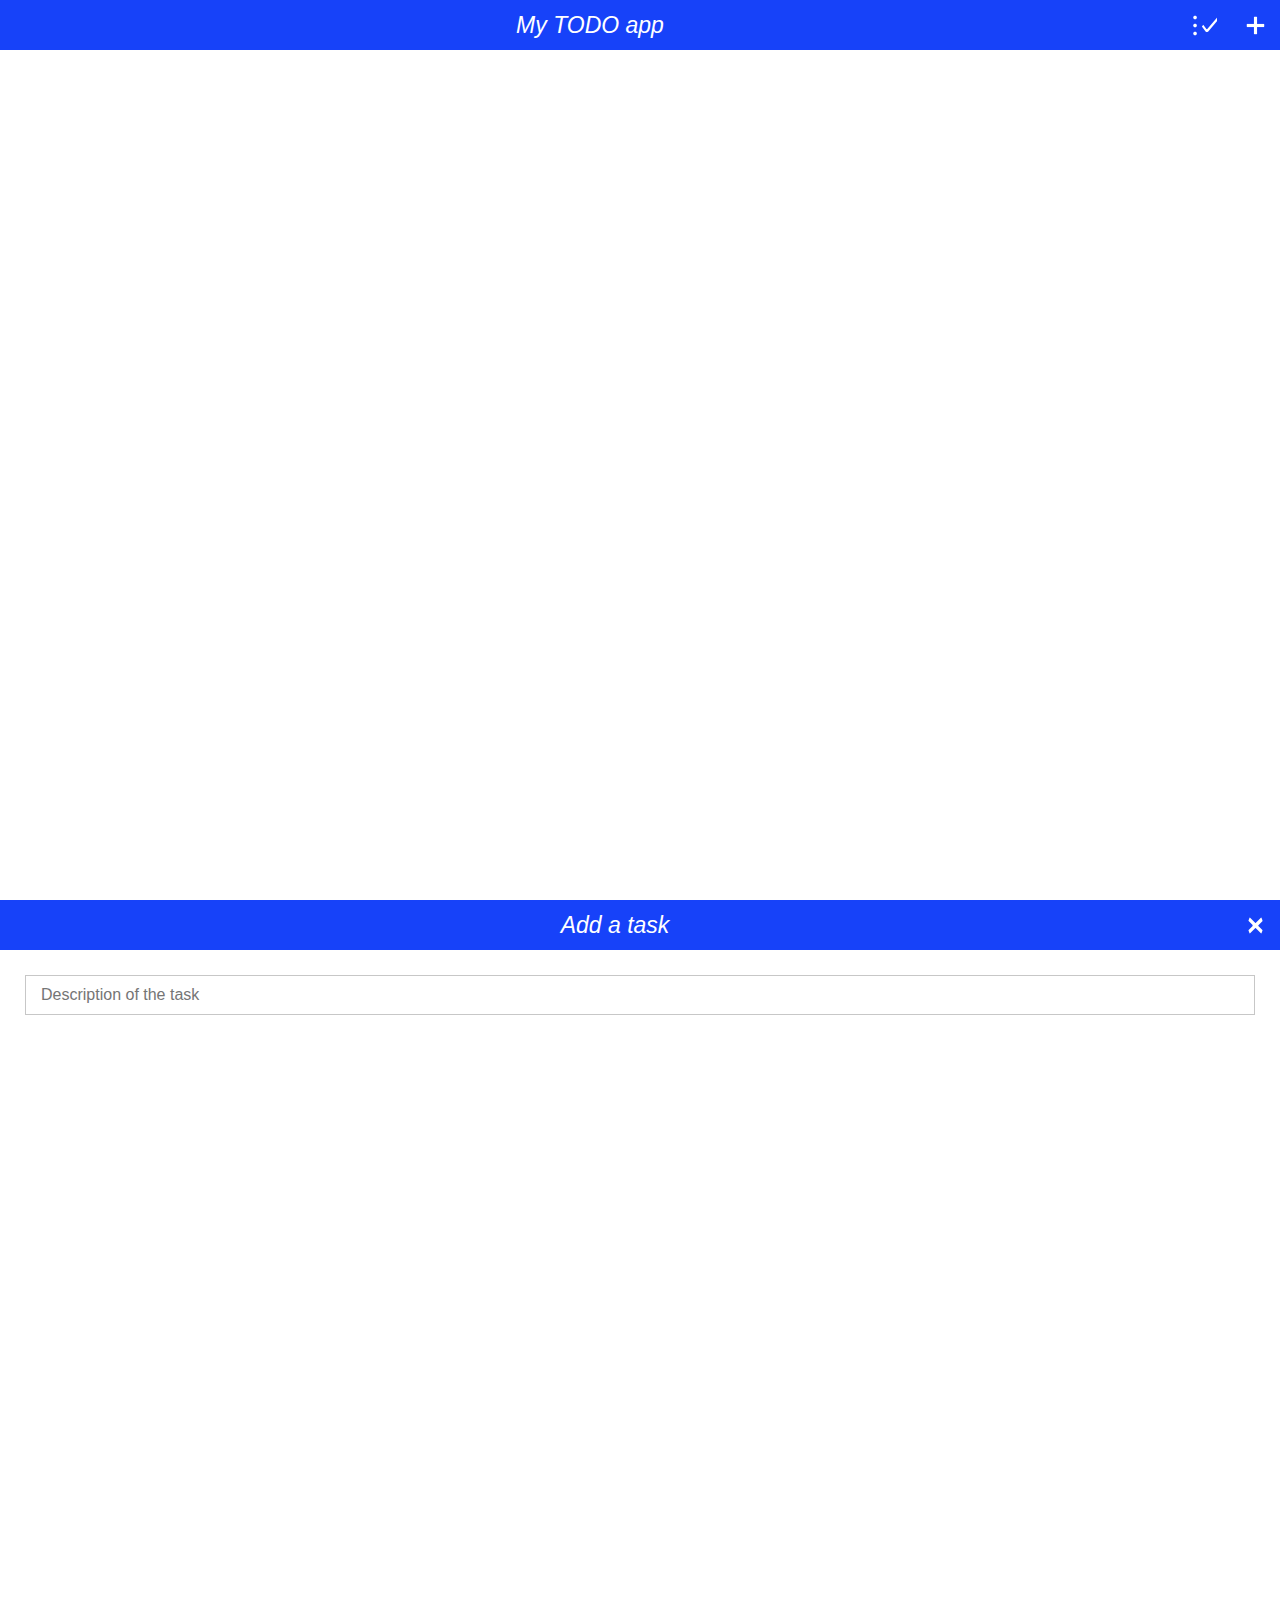
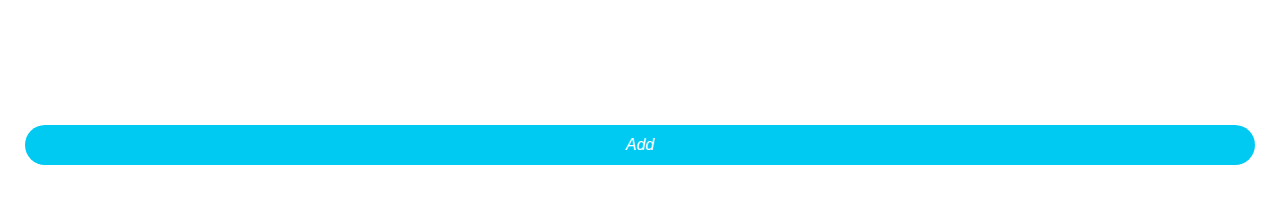
<file: index.html>
<!DOCTYPE html>
<html>
  <head>
    <meta charset="utf-8">
    <meta name="viewport" content="width=device-width,user-scalable=no,initial-scale=1">
    <link href="style/headers.css" rel="stylesheet" type="text/css">
    <link href="style/lists.css" rel="stylesheet" type="text/css">
    <link href="style/switches.css" rel="stylesheet" type="text/css">
    <link href="style/input_areas.css" rel="stylesheet" type="text/css">
    <link href="style/buttons.css" rel="stylesheet" type="text/css">
    <link href="style/custom.css" rel="stylesheet" type="text/css">

    <title>A simple TODO app</title>

    <!-- Inline scripts are forbidden in Firefox OS apps (CSP restrictions),
         so we use a script file. -->
    <script src="app.js" defer></script>

  </head>

  <body>
    <!-- This code is in the public domain. Enjoy! -->

    <section role="region">
      <header class="fixed">
        <menu type="toolbar">
          <a href="#delete" style="display:none"><span class="icon icon-remove" data-icon="delete">remove</span></a>
          <a href="#edit"><span class="icon icon-edit">edit</span></a>
          <a href="#add"><span class="icon icon-add">add</span></a>
        </menu>
        <h1>My TODO app</h1>
      </header>
      <div role="main">
        <section data-type="list">
          <ul id="tasklist">
          </ul>
        </section>
      </div>
    </section>
    <section role="region" class="addDialog">
      <header class="fixed">
        <menu type="toolbar">
          <a href="#" class="close"><span class="icon icon-close">close</span></a>
        </menu>
        <h1>Add a task</h1>
      </header>
      <div role="main">
        <form>
          <p>
            <input type="text" name="description" required="required"
                                                  placeholder="Description of the task"></input>
          </p>
          <p>
            <button id="addNewTask" class="bb-button recommend addTask" href="#" type="submit">Add</a>
          </p>
        </form>
      </div>
    </section>
  </body>

</html>
</file>
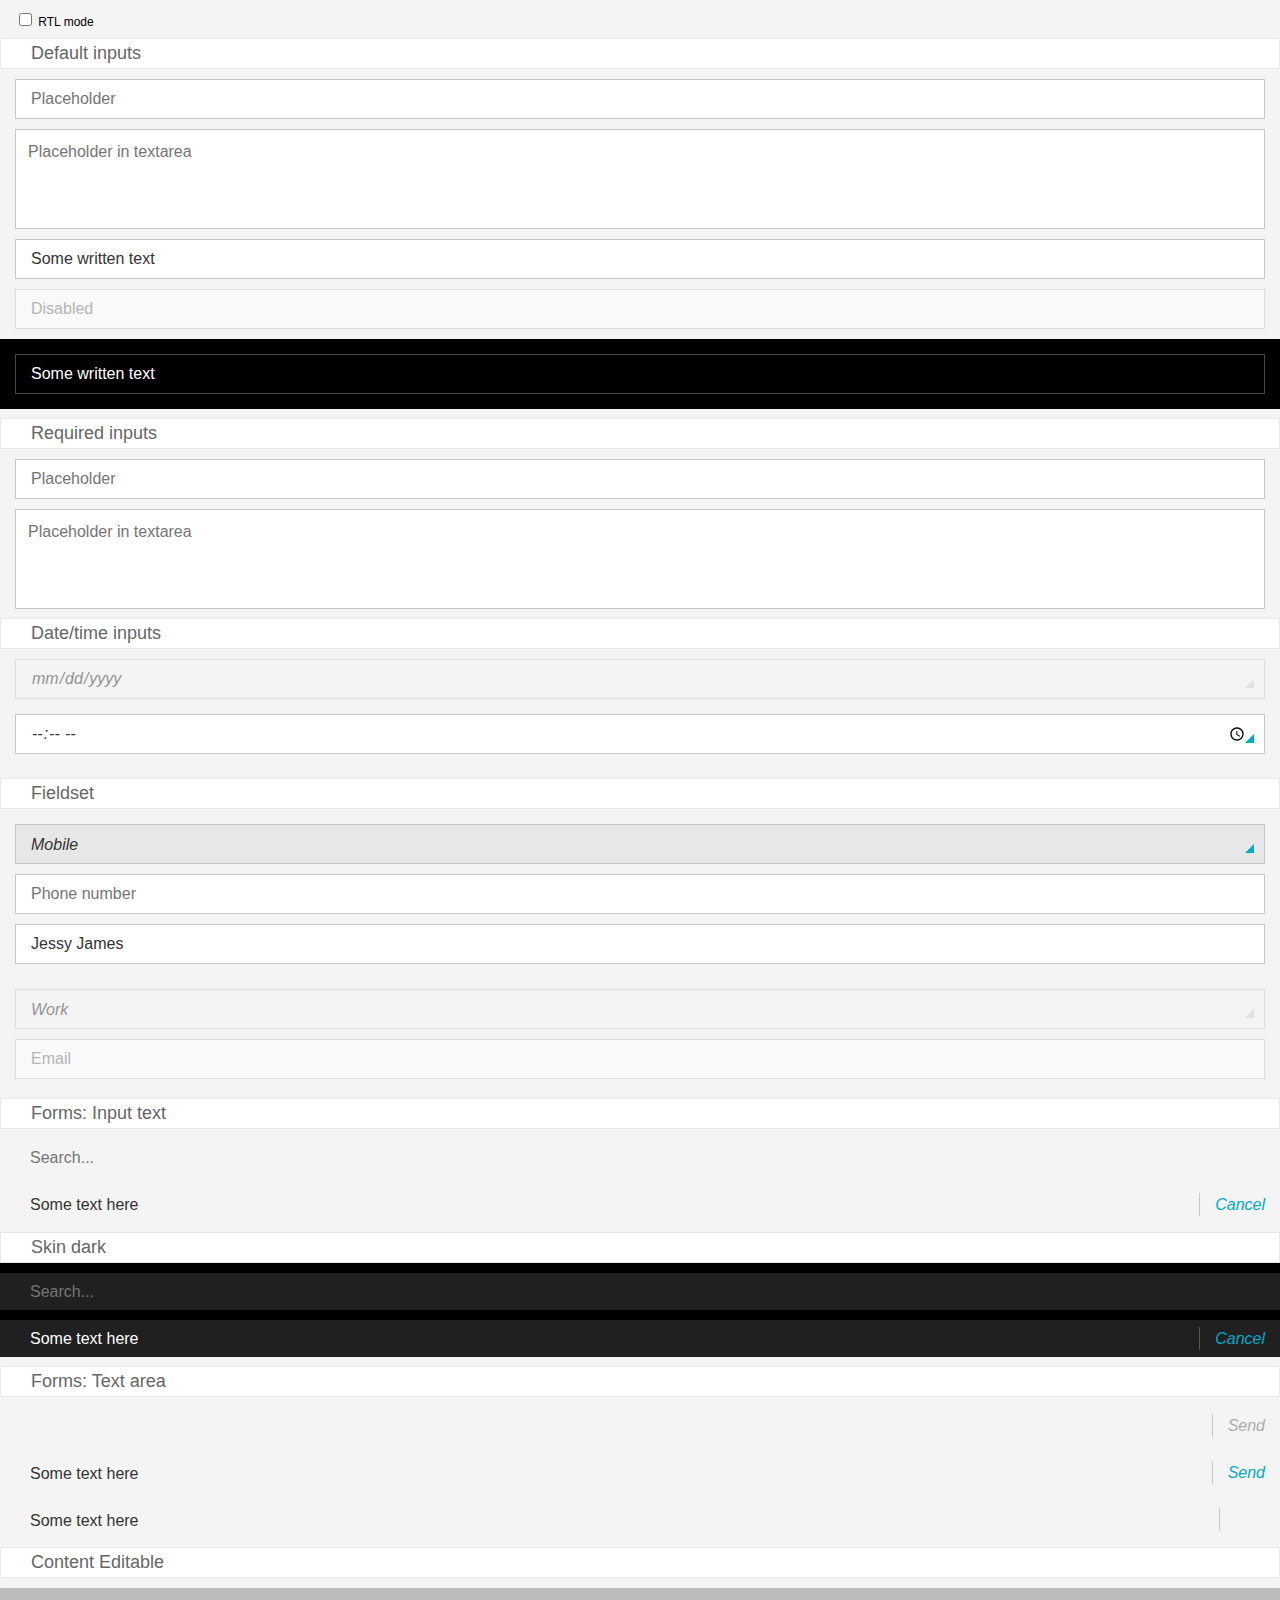
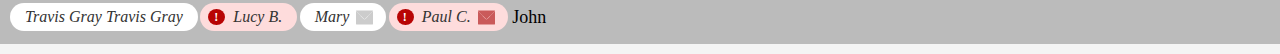
<file: style/input_areas/index.html>
<!DOCTYPE html>
<html dir="ltr">
<head>
  <meta charset="utf-8">

  <title>Input areas</title>
  <link rel="stylesheet" href="../input_areas.css">

  <!--
    This <style>, <script> and <link> is only used for the example code,
    is no needed for the real case use
  -->
  <style>
    html, body {
      margin: 0;
      padding: 0;
      font-size: 10px;
      background-color: #f4f4f4;
    }

    label.bb-docs {
      font-family: sans-serif;
      font-size: 1.2rem;
      margin-left: 1.5rem;
    }

    h2.bb-docs {
      font-family: sans-serif;
      padding: 0.4rem 3rem;
      margin: -0.1rem 0 0;
      border: solid 0.1rem #e8e8e8;
      color: #666;
      font-size: 1.8rem;
      font-weight: 300;
      background-color: #fff;
    }

    form { margin: 1rem 1.5rem; }

    form[role="search"] { margin: 1rem 0; }

    div.skin-dark {
      background: #000;
    }

    div.skin-dark.margins {
      margin: 1rem -1.5rem;
      padding: 1.5rem 1.5rem 0.5rem;
    }

    /**
     *  .bb-editable
     *  Added properties for this example, don't add on app.
     */
    .bb-editable {
      padding: 1.5rem 1rem 0.5rem;
      background: #bbb;
    }

    /**
     *  .icon-email:before
     *  Define the background-image with custom icon for App.
     *  Atention, well need the pseudo-element for compatibility with Building Blocks.
     *
     *  Example:
     *  .icon-mms:before { background-image: url(...); }
     */
    .icon-email:after {
      background-image: url([data-uri]);
    }

    .icon-send {
      background-image: url([data-uri]);
    }

  </style>
  <script>
    window.onload = function(){
      document.getElementById('dir').checked = false;
    };
  </script>
</head>

<body role="application">
  <p dir="ltr">
    <label class="bb-docs">
      <input id="dir" type="checkbox" checked="false"
        onchange="document.documentElement.dir = this.checked ? 'rtl' : 'ltr'">
      RTL mode
    </label>
  </p>
  <h2 class="bb-docs">Default inputs</h2>
  <form>
    <p>
      <input type="text" placeholder="Placeholder">
      <button type="reset">Clear</button>
    </p>

    <p>
      <textarea placeholder="Placeholder in textarea"></textarea>
    </p>

    <p>
      <input type="text" placeholder="Placeholder" value="Some written text" required>
      <button type="reset">Clear</button>
    </p>

    <p>
      <input type="text" placeholder="Disabled" disabled required>
      <button type="reset">Clear</button>
    </p>

    <div class="skin-dark margins">
      <p>
        <input type="text" placeholder="Placeholder" value="Some written text">
        <button type="reset">Clear</button>
      </p>
    </div>
  </form>

  <h2 class="bb-docs">Required inputs</h2>
  <form>
    <p>
      <input type="text" placeholder="Placeholder" required>
      <button type="reset">Clear</button>
    </p>

    <p>
      <textarea placeholder="Placeholder in textarea" required></textarea>
    </p>
  </form>

  <h2 class="bb-docs">Date/time inputs</h2>
  <form>
    <p>
      <input disabled type="date" placeholder="YYYY-MM-DD">
    </p>

    <p>
      <input type="time" placeholder="hh:mm:ss">
    </p>
  </form>

  <h2 class="bb-docs">Fieldset</h2>
  <form>
    <fieldset>
      <legend class="action">Mobile</legend>
      <section>
        <p>
          <input type="tel" placeholder="Phone number">
          <button type="reset">Clear</button>
        </p>
        <p>
          <input type="text" placeholder="Name" value="Jessy James">
          <button type="reset">Clear</button>
        </p>
      </section>
    </fieldset>

    <fieldset disabled>
      <legend>Work</legend>
      <section>
        <p>
          <input type="tel" placeholder="Email">
          <button type="reset">Clear</button>
        </p>
      </section>
    </fieldset>
  </form>

  <h2 class="bb-docs">Forms: Input text</h2>
  <form role="search">
    <p>
      <input type="text" placeholder="Search...">
      <button type="reset">Clear</button>
    </p>
  </form>

  <form role="search">
    <button type="submit">Cancel</button>
    <p>
      <input type="text" placeholder="Search..." value="Some text here">
      <button type="reset">Clear</button>
    </p>
  </form>

  <div class="skin-dark">
  <h2 class="bb-docs">Skin dark</h2>
    <form role="search" class="skin-dark">
      <p>
        <input type="text" placeholder="Search...">
        <button type="reset">Clear</button>
      </p>
    </form>

    <form role="search" class="skin-dark">
      <button type="submit">Cancel</button>
      <p>
        <input type="text" placeholder="Search..." value="Some text here">
        <button type="reset">Clear</button>
      </p>
    </form>
  </div>

  <h2 class="bb-docs">Forms: Text area</h2>
  <form role="search" class="bottom">
    <!-- this button should be enabled after start typing in the input field-->
    <button type="submit" disabled>Send</button>
    <p>
      <textarea></textarea>
    </p>
  </form>

  <form role="search" class="bottom">
    <button type="submit">Send</button>
    <p>
      <textarea>Some text here</textarea>
    </p>
  </form>

  <form role="search" class="bottom">
    <button type="submit" class="icon icon-send">Send</button>
    <p>
      <textarea>Some text here</textarea>
    </p>
  </form>

  <h2 class="bb-docs">Content Editable</h2>
  <ul class="bb-editable">
    <li contenteditable="false">Travis Gray Travis Gray</li>
    <li class="invalid" contenteditable="false">Lucy B.</li>
    <li class="icon icon-email" contenteditable="false">Mary</li>
    <li class="invalid icon icon-email" contenteditable="false">Paul C.</li>
    <li contenteditable="true">John</li>
  </ul>

</body>
</html>
</file>
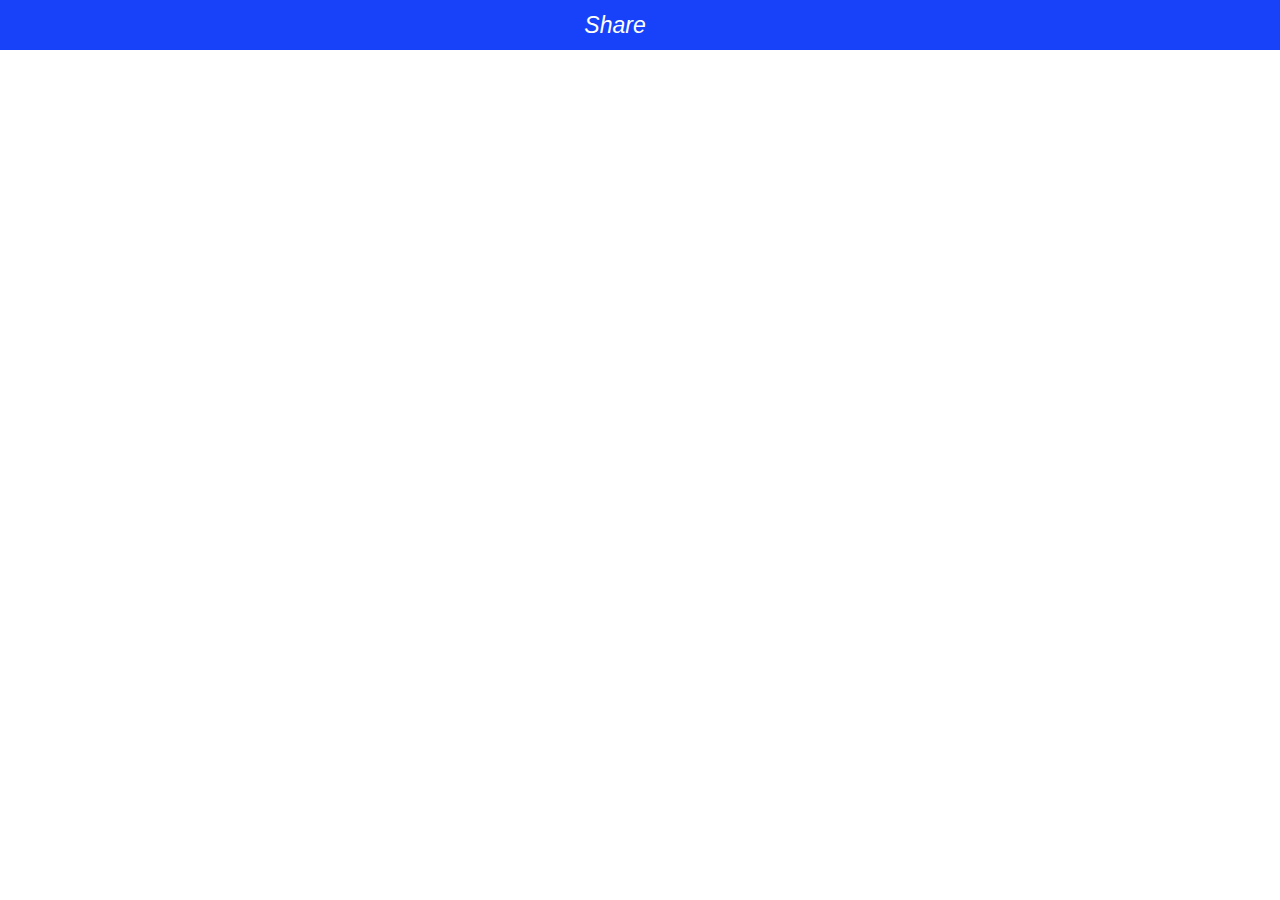
<file: share-activity.html>
<!DOCTYPE html>
<html>
  <head>
    <meta charset="utf-8">
    <meta name="viewport" content="width=device-width,user-scalable=no,initial-scale=1">
    <link href="style/headers.css" rel="stylesheet" type="text/css">
    <link href="style/lists.css" rel="stylesheet" type="text/css">
    <link href="style/switches.css" rel="stylesheet" type="text/css">
    <link href="style/input_areas.css" rel="stylesheet" type="text/css">
    <link href="style/buttons.css" rel="stylesheet" type="text/css">
    <link href="style/custom.css" rel="stylesheet" type="text/css">

    <title>Share screen</title>

    <!-- Inline scripts are forbidden in Firefox OS apps (CSP restrictions),
         so we use a script file. -->
    <script src="app.js" defer></script>

  </head>

  <body>
    <!-- This code is in the public domain. Enjoy! -->

    <section role="region">
      <header class="fixed">
        <menu type="toolbar">
          <a href="#share"><span class="icon icon-share">share</span></a>
        </menu>
        <h1>Share</h1>
      </header>
    </section>
  </body>

</html>
</file>
<file: style/headers.css>
/* -------------------------------------------------------------------
  HEADERS: layout
  Form factor or Skin dependent styles should NOT be defined here.
------------------------------------------------------------------- */

section[role="region"] > header:first-child {
  position: relative;
  display: block;
  z-index: 10;
  padding: 0;
  height: 5rem;
  border: none;
}

section[role="region"] > header:first-child h1 {
  font-size: 2.3rem;
  line-height: 5rem;
  white-space: nowrap;
  text-overflow: ellipsis;
  display: block;
  overflow: hidden;
  margin: 0;
  padding: 0 1rem;
  height: 100%;
  font-weight: 300;
  font-style: italic;
  text-align: center;
}

section[role="region"] > header:first-child h1 em {
  font-weight: 400;
  font-size: 1.5rem;
  line-height: 1em;
  font-style: normal;
}

section[role="region"] > header:first-child menu {
  height: 100%;
  float: right;
  padding: 0;
  margin: 0;
}

/* ----------------------------------
  Buttons
---------------------------------- */

section[role="region"] > header:first-child a,
section[role="region"] > header:first-child button {
  box-sizing: border-box;
  position: relative;
  display: block;
  overflow: hidden;
  float: left;
  min-width: 5rem;
  width: auto;
  height: 5rem;
  border: none;
  background: none;
  padding: 0 1rem;
  margin: 0;
  font-weight: 400;
  font-size: 1.5rem;
  line-height: 5rem;
  border-radius: 0;
  text-decoration: none;
  text-align: center;
  text-shadow: none;
  font-style: italic;
}

/* Pressed state */
section[role="region"] > header:first-child a:focus {
  outline: none;
}

section[role="region"] > header:first-child button::-moz-focus-inner {
  outline: none;
  border: none;
  margin-top: -0.2rem; /* To fix line-height bug (697451) */
  padding: 0;
}

/* Disabled state */
section[role="region"] > header:first-child a[aria-disabled="true"],
section[role="region"] > header:first-child button[disabled] {
  opacity: 0.3;
  pointer-events: none;
}

/* ----------------------------------
  Icons
---------------------------------- */

section[role="region"] > header:first-child .icon {
  display: block;
  width: 3rem;
  height: 5rem;
  background: transparent no-repeat center / 3rem auto;
  font-size: 0;
}

/* ----------------------------------
  Subheader
---------------------------------- */

section[role="region"] > header {
  z-index: 0;
  height: auto;
}

section[role="region"] header h2 {
  margin: 0;
  padding: 0.8rem 3rem;
  font-weight: 400;
  font-size: 1.5rem;
  line-height: 1.8rem;
}

/* -----------------------------------------------------------------
  HEADER SKIN: default
  Default values in case we are not overriding them using
  class="skin-*"
----------------------------------------------------------------- */

section[role="region"] > header:first-child {
  color: #fff;
  background-color: #f97c17;
}

section[role="region"] > header:first-child h1 {
  color: #fff;
}

section[role="region"] > header:first-child a,
section[role="region"] > header:first-child button {
  color: rgba(0,0,0,0.6);
}

section[role="region"] > header:first-child a:active,
section[role="region"] > header:first-child button:active,
section[role="region"] > header:first-child a:hover,
section[role="region"] > header:first-child button:hover {
  background-color: rgba(0,0,0,0.07);
}

section[role="region"] > header:first-child a:focus,
section[role="region"] > header:first-child button:focus {
  background-color: transparent;
}

/* ----------------------------------
  Icons
---------------------------------- */

section[role="region"] > header:first-child .icon-add {
  background-image: url(headers/images/icons/add.png);
}

section[role="region"] > header:first-child .icon-compose {
  background-image: url(headers/images/icons/compose.png);
}

section[role="region"] > header:first-child .icon-edit {
  background-image: url(headers/images/icons/edit.png);
}

section[role="region"] > header:first-child .icon-send {
  background-image: url(headers/images/icons/send.png);
}

section[role="region"] > header:first-child .icon-close {
  background-image: url(headers/images/icons/close.png);
}

section[role="region"] > header:first-child .icon-back {
  background-image: url(headers/images/icons/back.png);
}

section[role="region"] > header:first-child .icon-menu {
  background-image: url(headers/images/icons/menu.png);
}

section[role="region"] > header:first-child .icon-user {
  background-image: url(headers/images/icons/user.png);
}

section[role="region"] > header:first-child .icon-up {
  background-image: url(headers/images/icons/up.png);
}

section[role="region"] > header:first-child .icon-down {
  background-image: url(headers/images/icons/down.png);
}

section[role="region"] > header:first-child .icon-options {
  background-image: url(headers/images/icons/options.png);
}

/* ----------------------------------
  Subheader
---------------------------------- */

section[role="region"] header h2 {
  color: #424242;
  border-bottom: solid 0.1rem #e6e6e6;
}

/* -----------------------------------------------------------------
  HEADER SKIN: comms
  .skin-comms will override default values
----------------------------------------------------------------- */

.skin-comms section[role="region"] > header:first-child,
section[role="region"].skin-comms > header:first-child {
  background-color: #00adad;
}

.skin-comms section[role="region"] > header:first-child a,
.skin-comms section[role="region"] > header:first-child button,
section[role="region"].skin-comms > header:first-child a,
section[role="region"].skin-comms > header:first-child button {
  color: rgba(0,0,0,0.5);
}

.skin-comms section[role="region"] > header:first-child a:active,
.skin-comms section[role="region"] > header:first-child button:active,
.skin-comms section[role="region"] > header:first-child a:hover,
.skin-comms section[role="region"] > header:first-child button:hover,
section[role="region"].skin-comms > header:first-child a:active,
section[role="region"].skin-comms > header:first-child button:active,
section[role="region"].skin-comms > header:first-child a:hover,
section[role="region"].skin-comms > header:first-child button:hover {
  background-color: rgba(0,0,0,0.1);
}

.skin-comms section[role="region"] > header:first-child a:focus,
.skin-comms section[role="region"] > header:first-child button:focus,
section[role="region"].skin-comms > header:first-child a:focus,
section[role="region"].skin-comms > header:first-child button:focus {
  background-color: transparent;
}

/* -----------------------------------------------------------------
  HEADER SKIN: dark
  .skin-dark will override default values
----------------------------------------------------------------- */

section[role="region"].skin-dark > header:first-child,
.skin-dark > section[role="region"] > header:first-child {
  background-color: #242d33;
}

.skin-dark section[role="region"] > header:first-child a,
.skin-dark section[role="region"] > header:first-child button,
section[role="region"].skin-dark > header:first-child a,
section[role="region"].skin-dark > header:first-child button {
  color: #00aac5;
}

.skin-dark section[role="region"] > header:first-child a:active,
.skin-dark section[role="region"] > header:first-child button:active,
.skin-dark section[role="region"] > header:first-child a:hover,
.skin-dark section[role="region"] > header:first-child button:hover,
section[role="region"].skin-dark > header:first-child a:active,
section[role="region"].skin-dark > header:first-child button:active,
section[role="region"].skin-dark > header:first-child a:hover,
section[role="region"].skin-dark > header:first-child button:hover {
  background-color: rgba(0,0,0,0.4);
}

.skin-dark section[role="region"] > header:first-child a:focus,
.skin-dark section[role="region"] > header:first-child button:focus,
section[role="region"].skin-dark > header:first-child a:focus,
section[role="region"].skin-dark > header:first-child button:focus {
  background-color: transparent;
}

section[role="region"].skin-dark header h2,
.skin-dark > section[role="region"] header h2 {
  background-color: #2c353b;
  color: #fff;
  border: none;
}

/* -----------------------------------------------------------------
  HEADER SKIN: organic
  .skin-organic will override default values
----------------------------------------------------------------- */

section[role="region"].skin-organic > header:first-child,
.skin-organic section[role="region"] > header:first-child {
  color: #868692;
  background-color: #f4f4f4;
}

section[role="region"].skin-organic > header:first-child h1,
.skin-organic section[role="region"] > header:first-child h1 {
  color: #868692;
}

section[role="region"].skin-organic > header:first-child a,
section[role="region"].skin-organic > header:first-child button,
.skin-organic section[role="region"] > header:first-child a,
.skin-organic section[role="region"] > header:first-child button {
  color: #00aac5;
}

section[role="region"].skin-organic > header:first-child a:focus,
section[role="region"].skin-organic > header:first-child button:focus,
.skin-organic section[role="region"] > header:first-child a:focus,
.skin-organic section[role="region"] > header:first-child button:focus {
  background-color: transparent;
}

/* ----------------------------------
  Icons
---------------------------------- */

section[role="region"].skin-organic > header:first-child .icon-back,
.skin-organic section[role="region"] > header:first-child .icon-back {
  background-image: url(headers/images/icons/organic/back.png);
}

section[role="region"].skin-organic > header:first-child .icon-close,
.skin-organic section[role="region"] > header:first-child .icon-close {
  background-image: url(headers/images/icons/organic/close.png);
}

section[role="region"].skin-organic > header:first-child .icon-add,
.skin-organic section[role="region"] > header:first-child .icon-add {
  background-image: url(headers/images/icons/organic/add.png);
}

section[role="region"].skin-organic > header:first-child .icon-edit,
.skin-organic section[role="region"] > header:first-child .icon-edit {
  background-image: url(headers/images/icons/organic/edit.png);
}

/* ----------------------------------
  Subheader
---------------------------------- */

section[role="region"].skin-organic header h2,
.skin-organic section[role="region"] header h2 {
  background-color: #e7e7e7;
  color: #4d4d4d;
  border: none;
}
</file>
<file: style/lists.css>
/* ----------------------------------
 * Lists
 * ---------------------------------- */
[data-type="list"] {
  font-weight: 400;
  padding: 0 1.5rem;
}

[data-type="list"] ul {
  list-style: none;
  margin: 0;
  padding: 0;
  overflow: hidden;
}

[data-type="list"] strong {
  font-weight: 500;
}

/* Title divisors */
[data-type="list"] header {
  padding: 0 1.5rem;
  margin: 0;
  font-size: 1.6rem;
  height: 3rem;
  line-height: 4rem;
  font-weight: normal;
  color: #ff4e00;
  text-transform: uppercase;
  overflow: hidden;
  text-overflow: ellipsis;
  white-space: nowrap;
}

/* List items */
[data-type="list"] li {
  width: 100%;
  height: 6rem;
  box-sizing: border-box;
  border-bottom: solid 0.1rem #e7e7e7;
  color: #333;
  margin: 0;
  display: block;
  position: relative;
}

[data-type="list"] li:last-child {
  border: none;
}

/* Pressed State */
li a:active {
  background-color: transparent; /* remove default color for active state */
}

[data-type="list"] li > a {
  text-decoration: none;
  color: #333;
  display: block;
  height: 6rem;
  position: relative;
  border: none;
  outline: none;
}

[data-type="list"].active li:after,
[data-type="list"] li > a:after {
  content: "";
  pointer-events: none;
  position: absolute;
  left: -1.5rem;
  top: 0;
  right: -1.5rem;
  bottom: 0;
}

[data-type="list"].active li:active:after,
[data-type="list"] li > a:active:after {
  background-color: rgba(0,213,255,0.3);
}

/* Disabled */
[data-type="list"] li[aria-disabled="true"] {
  pointer-events: none;
  opacity: 0.2;
  border-color: #888;
}

/* Graphic content */
[data-type="list"] aside {
  float: left;
  margin: 0;
  -moz-margin-end: 0.5rem;
  height: 100%;
  position: relative;
}

[data-type="list"] li > a aside,
[data-type="list"] li > a aside.icon {
  background-color: transparent;
}

[data-type="list"] aside.pack-end {
  float: right;
  margin: 0;
  -moz-margin-start: 0.5rem;
  text-align: end;
}

[data-type="list"] aside.icon {
  width: 3rem;
  height: 6rem;
  background: #fff no-repeat left center / 100% auto;
  font-size: 0;
  display: block;
  overflow: hidden;
}

[data-type="list"] aside span[data-type=img],
[data-type="list"] aside img {
  display: block;
  overflow: hidden;
  width: 5rem;
  height: 5rem;
  border-radius: 2.5rem;
  margin-top: 0.5rem;
  box-sizing: border-box;
  background: transparent center center / cover;
  position: relative;
}

[data-type="list"] [data-icon] {
  font-size: 0;
}

[data-type="list"] [data-icon]:before {
  line-height: 6rem;
  text-align: center;
  width: 3rem;
  color: #333;
}

/* Text content */
[data-type="list"] li p {
  white-space: nowrap;
  overflow: hidden;
  text-overflow: ellipsis;
  border: none;
  display: block;
  margin: 0;
  color: #858585;
  font-size: 1.5rem;
  line-height: 2rem;
}

[data-type="list"] li p:first-of-type {
  font-size: 1.8rem;
  line-height: 2.2rem;
  color: #333;
  padding: 1rem 0 0;
}

[data-type="list"] li p:only-child,
[data-type="list"] li p:first-of-type:last-of-type {
  line-height: 4rem;
}

[data-type="list"] li p em {
  font-size: 1.5rem;
  font-style: normal;
}

[data-type="list"] li p time {
  -moz-margin-end: 0.3rem;
  text-transform: uppercase;
}

/* Checkable content */
[data-type="list"] li > .pack-checkbox,
[data-type="list"] li > .pack-switch {
  pointer-events: none;
  position: absolute;
  top: -0.1rem;
  bottom: 0;
  /* Intentionally adding a conflict between right/left here: this will be
   * resolved differently whether we're in LTR or RTL mode. */
  right: -4rem;
  left: -4rem;
  width: calc(100% + 4rem);
  height: auto;
}

[data-type="list"] li > .pack-checkbox input ~ span:after,
[data-type="list"] li > .pack-switch input ~ span:after {
  /* because width is set in switches.css, the conflict between left/right will
   * be resolved in favor of "left" in LTR and "right" in RTL */
  left: 0;
  right: 0;
  -moz-margin-start: 0;
}

/* Edit mode */
[data-type="list"] [data-type="edit"] li {
  -moz-padding-start: 4rem;
}

[data-type="list"] [data-type="edit"] li > .pack-checkbox,
[data-type="list"] [data-type="edit"] li > .pack-switch {
  pointer-events: auto;
  left: 0;
  right: 0;
}

[data-type="list"] [data-type="edit"] li > a {
  pointer-events: none;
}

[data-type="list"] [data-type="edit"] li > a:active:after,
[data-type="list"] [data-type="edit"] li > a:hover:after {
  display: none;
}

[data-type="list"] [data-type="edit"] aside.pack-end {
  display: none;
}

/* Themes */
.skin-comms [data-type="list"] header {
  color: #4997a7;
}

/* RTL View */
html[dir="rtl"] [data-type="list"] aside {
  float: right;
}

html[dir="rtl"] [data-type="list"] aside.pack-end {
  float: left;
}
</file>
<file: style/switches.css>
/* ----------------------------------
 * CHECKBOXES / RADIOS
 * ---------------------------------- */

label.pack-checkbox,
label.pack-switch {
  display: inline-block;
  vertical-align: middle;
  width: 5rem;
  height: 5rem;
  position: relative;
  background: none;
}

label.pack-checkbox input,
label.pack-switch input {
  margin: 0;
  opacity: 0;
  position: absolute;
  top: 0;
  /* the conflict between left/right/width is resolved differently in LTR and
   * RTL. The goal here is to keep "input" invisible */
  left: 0;
  right: 0;
  width: 0;
}

label.pack-checkbox input ~ span:after {
  content: '';
  position: absolute;
  /* CSS will resolve the conflict among left, right, and width "intelligently"
     and pick left+width for LTR and right+width for RTL. */
  left: 50%;
  right: 50%;
  top: 50%;
  margin: 0;
  margin-top: -1.1rem;
  -moz-margin-start: -1.1rem;
  width: 2.2rem;
  height: 2.2rem;
  pointer-events: none;
}

label.pack-checkbox input ~ span:after {
  background: url(switches/images/check/default.png) no-repeat center top / 2.2rem auto;
}

/* checkbox & radio: disabled state */
label.pack-checkbox input:disabled ~ span:after {
  opacity: 0.4;
}

label.pack-checkbox input:checked ~ span:after,
label.pack-switch input:checked ~ span:after {
  background-position: center bottom;
}

/* 'Dangerous' switches */

label.pack-checkbox.danger input ~ span:after {
  background-image: url(switches/images/check/danger.png);
}

/* ----------------------------------
 * ON/OFF SWITCHES
 * ---------------------------------- */

label.pack-switch input ~ span:after {
  content: '';
  position: absolute;
  right: 0;
  top: 50%;
  width: 6rem;
  margin: -1.4rem 0 0;
  height: 2.7rem;
  pointer-events: none;
  border-radius: 1.35rem;
  overflow: hidden;
  background: #e6e6e6 url(switches/images/switch/background_off.png) no-repeat -3.2rem 0 / 9.2rem 2.7rem;
  transition: background 0.2s ease;
}

/* switch: 'ON' state */
label.pack-switch input:checked ~ span:after {
  background: #e6e6e6 url(switches/images/switch/background.png) no-repeat 0 0 / 9.2rem 2.7rem;
}

/* switch: disabled state */
label.pack-switch input:disabled ~ span:after {
  opacity: 0.4;
}

label.pack-switch input.uninit ~ span:after {
  transition: none;
}

/******************************************************************************
 * Right-To-Left tweaks
 */

html[dir="rtl"] label.pack-switch input ~ span:after {
  left: 0;
  right: unset;
}

html[dir="rtl"] label.pack-switch input ~ span:after {
  background-position: 0;
}

/* switch: 'ON' state */
html[dir="rtl"] label.pack-switch input:checked ~ span:after {
  background-image: url(switches/images/switch/background_rtl.png);
  background-position: -3.2rem 0;
}
</file>
<file: style/input_areas.css>
/* ----------------------------------
* Input areas
* ---------------------------------- */
input[type="text"],
input[type="password"],
input[type="email"],
input[type="tel"],
input[type="search"],
input[type="url"],
input[type="number"],
textarea {
  font-family: sans-serif;
  box-sizing: border-box;
  display: block;
  width: 100%;
  height: 4rem;
  line-height: 4rem;
  resize: none;
  padding: 0 1.5rem;
  font-size: 1.6rem;
  border: 0.1rem solid #c7c7c7;
  border-radius: 0;
  box-shadow: none; /* override the box-shadow from the system (performance issue) */
  color: #333;
  background: #fff;
  margin: 0 0 1rem 0;
  unicode-bidi: -moz-plaintext;
}

label:active {
  background-color: transparent;
}

textarea {
  height: 10rem;
  max-height: 10rem;
  line-height: 2rem;
}

input::-moz-placeholder,
textarea::-moz-placeholder {
  color: #a9a9a9;
  opacity: 1;
  font-style: italic;
  font-weight: 400;
}

input[disabled],
textarea[disabled] {
  opacity: 0.5;
}

.skin-dark input[type="text"],
.skin-dark input[type="password"],
.skin-dark input[type="email"],
.skin-dark input[type="tel"],
.skin-dark input[type="search"],
.skin-dark input[type="url"],
.skin-dark input[type="number"],
.skin-dark textarea  {
  color: #fff;
  background-color: transparent;
  border-color: #454545;
}

form p {
  position: relative;
  margin: 0;
}

form p input + button[type="reset"],
form p textarea + button[type="reset"] {
  position: absolute;
  top: 0;
  right: -0.3rem;
  width: 4rem;
  height: 4rem;
  padding: 0;
  border: none;
  font-size: 0;
  opacity: 0;
  pointer-events: none;
  background: url(input_areas/images/clear.png) no-repeat 50% 50% / 2.4rem auto;
}


.skin-dark p input + button[type="reset"],
.skin-dark p textarea + button[type="reset"] {
  background-image: url(input_areas/images/clear_dark.png);
}

/* To avoid colission with BB butons */
li input + button[type="reset"]:after,
li textarea + button[type="reset"]:after {
  background: none;
}

textarea {
  padding: 1.2rem;
}

form p input:focus {
  padding-right: 3rem;
}

form p input:focus + button[type="reset"],
form p textarea:focus + button[type="reset"] {
  opacity: 1;
  pointer-events: all;
}

/* Fieldset */
fieldset {
  position: relative;
  overflow: hidden;
  margin: 1.5rem 0 0 0;
  padding: 0;
  font-size: 2rem;
  line-height: 1em;
  background: none;
  border: 0;
}

fieldset legend,
input[type="date"],
input[type="time"],
input[type="datetime"],
input[type="datetime-local"] {
  border: 0.1rem solid #c7c7c7;
  width: 100%;
  box-sizing: border-box;
  font-family: sans-serif;
  font-style: italic;
  font-size: 1.6rem;
  margin: 0 0 1.5rem;
  padding: 0 1.5rem;
  text-overflow: ellipsis;
  white-space: nowrap;
  overflow: hidden;
  height: 4rem;
  color: #333;
  border-radius: 0;
  background: #fff url(input_areas/images/dialog.svg) no-repeat calc(100% - 1rem) calc(100% - 1rem);
}

fieldset legend {
  margin: 0 0 1rem;
  padding: 1rem 1.5rem 0;
  background-color: rgba(0,0,0,0.05);
}

fieldset[disabled] {
  opacity: 0.5;
  pointer-events: none;
}

.skin-dark fieldset legend,
.skin-dark input[type="date"],
.skin-dark input[type="time"],
.skin-dark input[type="datetime"],
.skin-dark input[type="datetime-local"] {
  color: #fff;
  background-color: transparent;
  border-color: #454545;
}

fieldset[disabled] legend,
input[type="date"][disabled],
input[type="time"][disabled],
input[type="datetime"][disabled],
input[type="datetime-local"][disabled] {
  background-image: url(input_areas/images/dialog_disabled.svg);
  background-color: transparent
}

input[type="date"]:focus,
input[type="time"]:focus,
input[type="datetime"]:focus,
input[type="datetime-local"]:focus {
  box-shadow: none;
  border-bottom-color: #c7c7c7;
}

.skin-dark input[type="date"]:focus,
.skin-dark input[type="time"]:focus,
.skin-dark input[type="datetime"]:focus,
.skin-dark input[type="datetime-local"]:focus {
  box-shadow: none;
  border-bottom-color: #454545;
}

input[type="date"]:active,
input[type="time"]:active,
input[type="datetime"]:active,
input[type="datetime-local"]:active {
  background-color: #b2f2ff;
  color: #fff;
}

.skin-dark input[type="date"]:active,
.skin-dark input[type="time"]:active,
.skin-dark input[type="datetime"]:active,
.skin-dark input[type="datetime-local"]:active {
  background-color: #00aacc;
  background-image: url(input_areas/images/dialog_active.svg);
}


/* fix for required inputs with wrong or empty value e.g. [type=email] */
input:invalid,
textarea:invalid,
.skin-dark input:invalid,
.skin-dark textarea:invalid {
  color: #b90000;
}

input:focus,
textarea:focus,
.skin-dark input:focus,
.skin-dark textarea:focus {
  box-shadow: inset 0 -0.1rem 0 #00caf2;
  border-bottom-color: #00caf2;
}

input:invalid:focus,
textarea:invalid:focus,
.skin-dark input:invalid:focus,
.skin-dark textarea:invalid:focus {
  box-shadow: inset 0 -0.1rem 0 #820000;
  border-bottom-color: #820000;
}

input[type="range"]:focus,
.skin-dark input[type="range"]:focus {
  box-shadow: none;
  border-bottom: 0;
}

/* Tidy (search/submit) */
form[role="search"] {
  position: relative;
  height: 3.7rem;
  background: #f4f4f4;
}

form[role="search"].skin-dark {
  background: #202020;
}

form[role="search"] p {
  padding: 0 1.5rem 0 3rem;
  overflow: hidden;
  position: relative;
}

form[role="search"] p input,
form[role="search"] p textarea {
  height: 3.7rem;
  border: none;
  background: none;
  padding: 0;
  margin: 0;
  box-shadow: none;
}

form[role="search"] p textarea {
  padding: 1rem 0 0 0;
}

form[role="search"] p input::-moz-placeholder {
  background: url(input_areas/images/search.svg) right -0.5rem center no-repeat;
  background-size: 3rem;
}

form[role="search"].skin-dark p input::-moz-placeholder {
  background-image: url(input_areas/images/search_dark.svg);
}

form[role="search"] p input:focus::-moz-placeholder {
  background: none;
}

form[role="search"] p input:invalid,
form[role="search"] p textarea:invalid,
form[role="search"] p input:focus,
form[role="search"] p textarea:focus {
  border: none;
  box-shadow: none;
}

form[role="search"].skin-dark p input,
form[role="search"].skin-dark p textarea {
  color: #fff;
  background: none;
  box-shadow: none;
}

form[role="search"] button[type="submit"] {
  float: right;
  min-width: 6rem;
  height: 3.7rem;
  padding: 0 1.5rem;
  border: none;
  color: #00aac5;
  font-weight: normal;
  font-size: 1.6rem;
  line-height: 3.7rem;
  width: auto;
  border-radius: 0;
  margin: 0;
  position: relative;
  background-image: none;
  background-color: unset;
  font-style: italic;
  overflow: visible;
}

form[role="search"] button[type="submit"]:after {
  content: "";
  position: absolute;
  left: -0.1rem;
  top: 0.7rem;
  bottom: 0.7rem;
  width: 0.1rem;
  background: #c7c7c7;
}

form[role="search"] button[type="submit"].icon {
  font-size: 0;
  background-repeat: no-repeat;
  background-position: center;
  background-size: 3rem;
}

form[role="search"] p input + button[type="reset"]{
  height: 3.7rem;
  right: 0.5rem;
}

form[role="search"].skin-dark button[type="submit"]:after {
  background-color: #575757;
}

form[role="search"] button[type="submit"] + p > textarea {
  height: 3.7rem;
  line-height: 2rem;
}

form[role="search"] button[type="submit"] + p button {
  height: 3.7rem;
}

form[role="search"].full button[type="submit"] {
  display: none;
}

form[role="search"] button.icon:active,
form[role="search"] button[type="submit"]:active {
  background-color: #b2f2ff;
  color: #fff;
}

form[role="search"].skin-dark button.icon:active,
form[role="search"].skin-dark button[type="submit"]:active {
  background: #00aacc;
}

form[role="search"] button[type="submit"][disabled] {
  color: #adadad;
  pointer-events: none;
}

form button::-moz-focus-inner {
  border: none;
  outline: none;
}

/* .bb-editable - e.g email & SMS recipients */
.bb-editable [contenteditable] {
  display: inline-block;
  box-sizing: border-box;
  position: relative;
  max-width: calc(100% - 1.4rem);
  overflow: hidden;
  padding: 0 1.5rem;
  margin: 0 0 0.6rem 0;
  line-height: 2.8rem;
  border-radius: 1.4rem;
  text-overflow: ellipsis;
  font-size: 1.6rem;
  font-style: italic;
  white-space: nowrap;
  color: #333;
  background: #fff;
}

.bb-editable [contenteditable].icon {
  padding-right: 3.7rem;
}

.bb-editable [contenteditable="false"].invalid {
  background-color: #fedcdc;
   /**
   * We don't use -moz-padding-start here because padding location shouldn't
   * depend on text direction of [contenteditable] content itself. For LTR mode
   * "invalid" element with either LTR or RTL content should have always left
   * padding to accommodate "invalid" icon, for RTL mode it should be on the
   * right side, so to align it correctly we should override padding depending
   * on text direction of parent element.
   */
  padding-left: 3.3rem;
}

.bb-editable [contenteditable="false"].invalid:before {
    content: "!";
    position: absolute;
    top: 0.6rem;
    left: 0.8rem;
    display: block;
    width: 1.7rem;
    height: 1.6rem;
    padding: 0;
    border-radius: 50%;
    line-height: 1.6rem;
    font-size: 1.2rem;
    text-align: center;
    text-indent: -0.1rem;
    font-style: normal;
    font-weight: 600;
    color: #fff;
    background-color: #b80404;
}

.bb-editable [contenteditable="false"].invalid:hover:before,
.bb-editable [contenteditable="false"].invalid:active:before {
  color: #b2f2ff;
  background-color: #fff;
}

.bb-editable [contenteditable]:hover,
.bb-editable [contenteditable]:active,
.bb-editable [contenteditable].invalid:hover,
.bb-editable [contenteditable].invalid:active {
  color: #fff;
  background-color: #b2f2ff;
}

.bb-editable [contenteditable].icon:after {
  content: "";
  position: absolute;
  top: 0.7rem;
  right: 0;
  width: 3rem;
  height: 3rem;
  background-position: -0.7rem -3.8rem;
  background-repeat: no-repeat;
  background-size: 3rem;
}

.bb-editable [contenteditable].icon:hover:after,
.bb-editable [contenteditable].icon:active:after {
  background-position: -0.7rem -0.8rem;
}

.bb-editable [contenteditable].invalid.icon:after {
  background-position: -0.7rem -6.8rem;
}

.bb-editable [contenteditable].invalid.icon:hover:after,
.bb-editable [contenteditable].invalid.icon:active:after {
  background-position: -0.7rem -0.8rem;
}

.bb-editable [contenteditable="true"],
.bb-editable [contenteditable="true"]:hover,
.skin-comms .bb-editable [contenteditable="true"]:hover {
    padding: 0 0.2rem;
    white-space: normal;
    font-size: 1.8rem;
    font-style: normal;
    color: #000;
    background: none repeat scroll 0 0 transparent;
}

.skin-comms .bb-editable [contenteditable]:hover,
.skin-comms .bb-editable [contenteditable]:active {
  color: #fff;
  background-color: #29bbb5;
}

/******************************************************************************
 * Right-to-Left layout
 */

html[dir="rtl"] ::-moz-placeholder {
  text-align: right;
}

html[dir="rtl"] input[type="text"],
html[dir="rtl"] input[type="password"],
html[dir="rtl"] input[type="email"],
html[dir="rtl"] input[type="tel"],
html[dir="rtl"] input[type="search"],
html[dir="rtl"] input[type="url"],
html[dir="rtl"] input[type="number"],
html[dir="rtl"] textarea {
  text-align: right;
}

html[dir="rtl"] fieldset legend {
  background: rgba(0,0,0,0.05) url(input_areas/images/dialog_rtl.svg) no-repeat 1rem calc(100% - 1rem);
}

html[dir="rtl"] input[type="date"],
html[dir="rtl"] input[type="time"],
html[dir="rtl"] input[type="datetime"],
html[dir="rtl"] input[type="datetime-local"] {
  background: #fff url(input_areas/images/dialog_rtl.svg) no-repeat 1rem calc(100% - 1rem);
}

html[dir="rtl"] fieldset[disabled] legend,
html[dir="rtl"] input[type="date"][disabled],
html[dir="rtl"] input[type="time"][disabled],
html[dir="rtl"] input[type="datetime"][disabled],
html[dir="rtl"] input[type="datetime-local"][disabled] {
  background-image: url(input_areas/images/dialog_disabled_rtl.svg);
}

html[dir="rtl"] form p input + button[type="reset"],
html[dir="rtl"] form p textarea + button[type="reset"] {
  right: auto;
  left: 0.3rem;
}

html[dir="rtl"] form[role="search"] p {
  padding: 0 3rem 0 1.5rem;
}

html[dir="rtl"] form[role="search"] p input + button[type="reset"]{
  left: 0.5rem;
}

html[dir="rtl"] form[role="search"] p input::-moz-placeholder {
  background-position: -0.5rem center;
}

html[dir="rtl"] form[role="search"] button[type="submit"] {
  float: left;
}

html[dir="rtl"] form[role="search"] button[type="submit"]:after {
  right: 0;
  left: auto;
}

.bb-editable:-moz-dir(rtl) [contenteditable="false"].invalid {
   /**
   * See LTR ".bb-editable [contenteditable="false"].invalid" rule above for the
   * explanation why we don't use -moz-padding-start/-end here.
   */
  padding: 0 3.3rem 0 1.5rem;
}

.bb-editable:-moz-dir(rtl) [contenteditable="false"].invalid:before {
  left: unset;
  right: 0.8rem;
}

html[dir="rtl"] form p input:focus {
  padding-right: 1.5rem;
  padding-left: 3rem;
}
</file>
<file: style/buttons.css>
/* ----------------------------------
 * Buttons
 * ---------------------------------- */

.button::-moz-focus-inner,
.bb-button::-moz-focus-inner,
button::-moz-focus-inner {
  border: none;
  outline: none;
}

button,
.bb-button,
.button {
  font-family: sans-serif;
  font-style: italic;
  width: 100%;
  height: 4rem;
  margin: 0 0 1rem;
  padding: 0 1.2rem;
  -moz-box-sizing: border-box;
  display: inline-block;
  vertical-align: middle;
  text-overflow: ellipsis;
  white-space: nowrap;
  overflow: hidden;
  background: #d8d8d8;
  border: none;
  border-radius: 2rem;
  font-weight: normal;
  font-size: 1.6rem;
  line-height: 4rem;
  color: #333;
  text-align: center;
  text-decoration: none;
  outline: none;
}

/* Recommend */
button.recommend,
.bb-button.recommend {
  background-color: #00caf2;
  color: #fff;
}

/* Danger */
button.danger,
.danger.bb-button {
  background-color: #e51e1e;
  color: #fff;
}

/* Pressed */
button:active,
.bb-button:active,
.button:active {
  background-color: #b2f2ff;
  color: #fff;
}

/* Icons */
button[data-icon],
.bb-button[data-icon],
.button[data-icon] {
  position: relative;
}

button[data-icon]:before,
.bb-button[data-icon]:before,
.button[data-icon]:before {
  position: absolute;
  top: 50%;
  margin-top: -1.5rem;
  right: 1.5rem;
  line-height: 3rem;
}

button[data-icon]:active:before,
.bb-button[data-icon]:active:before,
.button[data-icon]:active:before {
  color: #fff;
}

/* Pressed with dark skin */
.skin-dark button:active,
.skin-dark .bb-button:active,
.skin-dark .button:active {
  background-color: #00aacc;
}

/* Disabled */
button[disabled],
.bb-button[aria-disabled="true"],
.button[aria-disabled="true"] {
  background-color: rgba(0,0,0,0.05);
  color: #c7c7c7;
  pointer-events: none;
}

button[disabled].recommend,
.bb-button[aria-disabled="true"].recommend,
.button[aria-disabled="true"].recommend {
  background-color: #97cbd5;
  color: rgba(255,255,255,0.5);
}

button[disabled].danger,
.bb-button[aria-disabled="true"].danger,
.button[aria-disabled="true"].danger {
  background-color: #eb7474;
  color: rgba(255,255,255,0.5);
}

/* Disabled with dark background */
.skin-dark button[disabled],
.skin-dark .button[aria-disabled="true"],
.skin-dark .bb-button[aria-disabled="true"] {
  background-color: #565656;
  color: rgba(255,255,255,0.4);
}

.skin-dark button[disabled].recommend,
.skin-dark .button[aria-disabled="true"].recommend,
.skin-dark .bb-button[aria-disabled="true"].recommend {
  background-color: #006579;
}

.skin-dark button[disabled].danger,
.skin-dark .button[aria-disabled="true"].danger,
.skin-dark .bb-button[aria-disabled="true"].danger {
  background-color: #730f0f;
}

button[disabled]::-moz-selection,
.button[aria-disabled="true"]::-moz-selection,
.bb-button[aria-disabled="true"]::-moz-selection {
  -moz-user-select: none;
}

/* ----------------------------------
 * Buttons inside lists
 * ---------------------------------- */

li button,
li .bb-button,
li .button {
  position: relative;
  text-align: start;
  border: 0.1rem solid #c7c7c7;
  background: rgba(0,0,0,0.05);
  margin: 0 0 1rem;
  overflow: hidden;
  border-radius: 0;
  display: flex;
  height: auto;
  min-height: 4rem;
  text-overflow: initial;
  white-space: normal;
  line-height: 2rem;
  padding: 1rem 1.2rem;
}

/* Press */
li .bb-button:active:after,
li .button:active:after,
li button:active:after {
  opacity: 0;
}

/* Disabled */
li button:disabled,
li .bb-button[aria-disabled="true"],
li .button[aria-disabled="true"] {
  opacity: 0.5;
}

/* Icons */
li button.icon,
li .bb-button.icon,
li .button.icon {
  -moz-padding-end: 4rem;
}

li button.icon:before,
li .bb-button.icon:before,
li .button.icon:before {
  content: "";
  width: 3rem;
  height: 3rem;
  position: absolute;
  top: 50%;
  right: 0.5rem;
  margin-top: -1.5rem;
  background: transparent no-repeat center center / 100% auto;
  pointer-events: none;
}

li button.icon-view:active,
li .bb-button.icon-view:active,
li .button.icon-view:active {
  background-color: #b2f2ff;
}

li button.icon-view:before,
li .bb-button.icon-view:before,
li .button.icon-view:before {
  background-image: url(buttons/images/forward-light.svg);
  background-size: 3rem;
  right: 0;
}

li button[data-icon]:before,
li .bb-button[data-icon]:before,
li .button[data-icon]:before {
  right: 1rem;
}

li button[data-icon="expand"]:before,
li .bb-button[data-icon="expand"]:before,
li .button[data-icon="expand"]:before {
  color: #00aac5;
  top: unset;
  bottom: 0;
}

li button[data-icon="expand"][disabled]:before,
li .bb-button[data-icon="expand"][aria-disabled="true"]:before,
li .button[data-icon="expand"][aria-disabled="true"]:before {
  color: #A9A9A9;
}

li button[data-icon="forward"]:before,
li .bb-button[data-icon="forward"]:before,
li .button[data-icon="forward"]:before {
  color: #686f72;
}

/* Getting more space for text, as icon is shorter */
li button.icon-dialog,
li .bb-button.icon-dialog,
li .button.icon-dialog {
  -moz-padding-end: 3rem;
}

li button.icon-dialog:before,
li .bb-button.icon-dialog:before,
li .button.icon-dialog:before {
  width: 0;
  height: 0;
  top: auto;
  right: 0.8rem;
  bottom: 0.5rem;
  border-top: 0.7rem solid transparent;
  border-bottom: 0.7rem solid transparent;
  border-left: 0.7rem solid #00aac5;
  transform: rotate(45deg);
  z-index: 1;
}

li button.icon-dialog:disabled:before,
li .bb-button[aria-disabled="true"].icon-dialog:before,
li .button[aria-disabled="true"].icon-dialog:before {
  border-left: 0.7rem solid #a9a9a9;
}

/* ----------------------------------
 * Theme: Dark
 * ---------------------------------- */

.skin-dark li button,
.skin-dark li .bb-button,
.skin-dark li .button {
  background-color: #454545;
  border: none;
  color: #fff;
  font-weight: normal;
}

.skin-dark li button:active,
.skin-dark li .button:active,
.skin-dark li .bb-button:active {
  background-color: #00aacc;
}

.skin-dark li button.icon-view:active,
.skin-dark li .button.icon-view:active,
.skin-dark li .bb-button.icon-view:active {
  background-color: #00aacc;
}

.skin-dark li button.icon-dialog:active:before,
.skin-dark li .bb-button.icon-dialog:active:before,
.skin-dark li .button.icon-dialog:active:before {
  border-left: 0.7rem solid #b2f2ff;
}

.skin-dark li button:disabled,
.skin-dark li .bb-button[aria-disabled="true"],
.skin-dark li .button[aria-disabled="true"] {
  background-color: #454545;
  opacity: 0.5;
}

/* Inputs inside of .button */
.button input,
body[role="application"] .bb-button input,
body[role="application"] .button input {
  border: 0;
  background: none;
}

/* select */
select {
  width: 100%;
  -moz-box-sizing: border-box;
  font-family: sans-serif;
  font-style: italic;
  font-size: 1.6rem;
  color: #333;
  margin: 0 0 1rem;
  padding: 0;
  -moz-padding-start: 1.1rem;
  text-overflow: ellipsis;
  white-space: nowrap;
  overflow: hidden;
  height: 4rem;
  border: 0.1rem solid #c7c7c7;
  background: rgba(0,0,0,0.05);
}

.skin-dark select {
  background-color: rgba(87, 87, 87, 0.8);
  border: none;
  color: #fff;
}

/* remove dotted outline */
select:-moz-focusring {
  color: transparent;
  text-shadow: 0 0 0 #333;
}

.skin-dark select:-moz-focusring {
  text-shadow: 0 0 0 #fff;
}

/* Hides dropdown arrow until bug #649849 is fixed */
.bb-button.icon select,
.button.icon select,
.bb-button[data-icon] select,
.button[data-icon] select {
  position: absolute;
  top: -0.6rem;
  left: 0;
  width: calc(100% + 3rem);
  height: 100%;
  margin: 0;
  padding: 0;
  -moz-padding-end: 5rem;
  text-indent: 0;
  font-weight: 400;
  font-size: 1.7rem;
  /*
    The select element uses the text color to determine the color of the outline.
    We put a text shadow with needed offset and no blur, so that replaces the text.
  */
  color: rgba(0,0,0,0);
  text-shadow: 1rem 0.5rem 0 #333;
  border: none;
  background: none;
}

.bb-button.icon select option,
.button.icon select option,
.bb-button[data-icon] select option,
.button[data-icon] select option {
  color: #000;
  border: 0;
  padding: 0.6rem 1.3rem;
  text-shadow: 0 0 0 rgba(0,0,0,0);
}

.bb-button.icon-dialog,
.button.icon-dialog {
  overflow: hidden;
}

.skin-dark .bb-button.icon select,
.skin-dark .button.icon select,
.skin-dark .bb-button[data-icon] select,
.skin-dark .button[data-icon] select {
  text-shadow: 1rem 0.5rem 0 #fff;
}

/******************************************************************************
 * Right-To-Left layout
 */

html[dir="rtl"] button[data-icon]:before,
html[dir="rtl"] .bb-button[data-icon]:before,
html[dir="rtl"] .button[data-icon]:before {
  left: 1.5rem;
  right: unset;
}

html[dir="rtl"] button.mirrored[data-icon]:before,
html[dir="rtl"] .bb-button.mirrored[data-icon]:before,
html[dir="rtl"] .button.mirrored[data-icon]:before {
  transform: scale(-1, 1);
}

html[dir="rtl"] li button.icon-view:before,
html[dir="rtl"] li .bb-button.icon-view:before,
html[dir="rtl"] li .button.icon-view:before {
  left: 0;
  right: unset;
  transform: rotate(180deg);
}

html[dir="rtl"] li button[data-icon]:before,
html[dir="rtl"] li .bb-button[data-icon]:before,
html[dir="rtl"] li .button[data-icon]:before {
  left: 1rem;
  right: unset;
}


html[dir="rtl"] li button.icon:before,
html[dir="rtl"] li .bb-button.icon:before,
html[dir="rtl"] li .button.icon:before {
  left: 0.5rem;
  right: unset;
}


html[dir="rtl"] li button.icon-dialog:before,
html[dir="rtl"] li .bb-button.icon-dialog:before,
html[dir="rtl"] li .button.icon-dialog:before {
  left: 0.8rem;
  right: unset;
  transform: rotate(315deg);
  border-left: unset;
  border-right: 0.7rem solid #00aac5;
}

html[dir="rtl"] li button.icon-dialog:disabled:before,
html[dir="rtl"] li .bb-button[aria-disabled="true"].icon-dialog:before,
html[dir="rtl"] li .button[aria-disabled="true"].icon-dialog:before {
  border-left: unset;
  border-right: 0.7rem solid #a9a9a9;
}

html[dir="rtl"] .skin-dark li button.icon-dialog:active:before,
html[dir="rtl"] .skin-dark li .bb-button.icon-dialog:active:before,
html[dir="rtl"] .skin-dark li .button.icon-dialog:active:before {
  border-left: unset;
  border-right: 0.7rem solid #b2f2ff;
}


/* Hides dropdown arrow until bug #649849 is fixed */
html[dir="rtl"] .bb-button.icon-dialog select,
html[dir="rtl"] .button.icon-dialog select,
html[dir="rtl"] .bb-button[data-icon] select,
html[dir="rtl"] .button[data-icon] select {
  left: unset;
  right: 0.3rem; /* .3rem space because of italic */
  text-indent: 1rem;
}
</file>
<file: style/custom.css>
html {
    height: 100%;
    font-size: 62.5%;
}

body {
  margin: 0px;
  height: 100%;
  display: block;
  overflow: hidden;
  font-family: sans-serif;
  box-sizing: border-box;
}

section[role="region"] > header.fixed:first-child {
  position: absolute;
  width: 100%;
}

section[role="region"] > header:first-child {
    color: #FFF;
    background-color: #1742F9;
}
section[role="region"] > header:first-child .icon-remove {
  background-image: url(img/delete.png);
}

section[role="region"] {
  height: 100%;
  background: #FFF none repeat scroll 0% 0%;
}

div[role="main"] {
  top: 5rem;
  position: relative;
  height: calc(100% - 5rem);
  overflow: auto;
}

section.addDialog {
  position: absolute;
  z-index: 10;
  width: 100%;
}

section.addDialog form {
  display: flex;
  flex-direction: column;
  justify-content: space-between;
  height: calc(100% - 5rem);
  padding: 2.5rem;
}

section.addDialog.active {
  animation: slideToTop 0.2s ease;
  transform: translateY(-100%);
}

section.addDialog.inactive {
  animation: slideToBottom 0.2s ease;
}

@keyframes slideToTop {
  0% { transform: translateY(0); }
  100% { transform: translateY(-100%); }
}

@keyframes slideToBottom {
  0% { transform: translateY(-100%); }
  100% { transform: translateY(0); }
}
</file>
